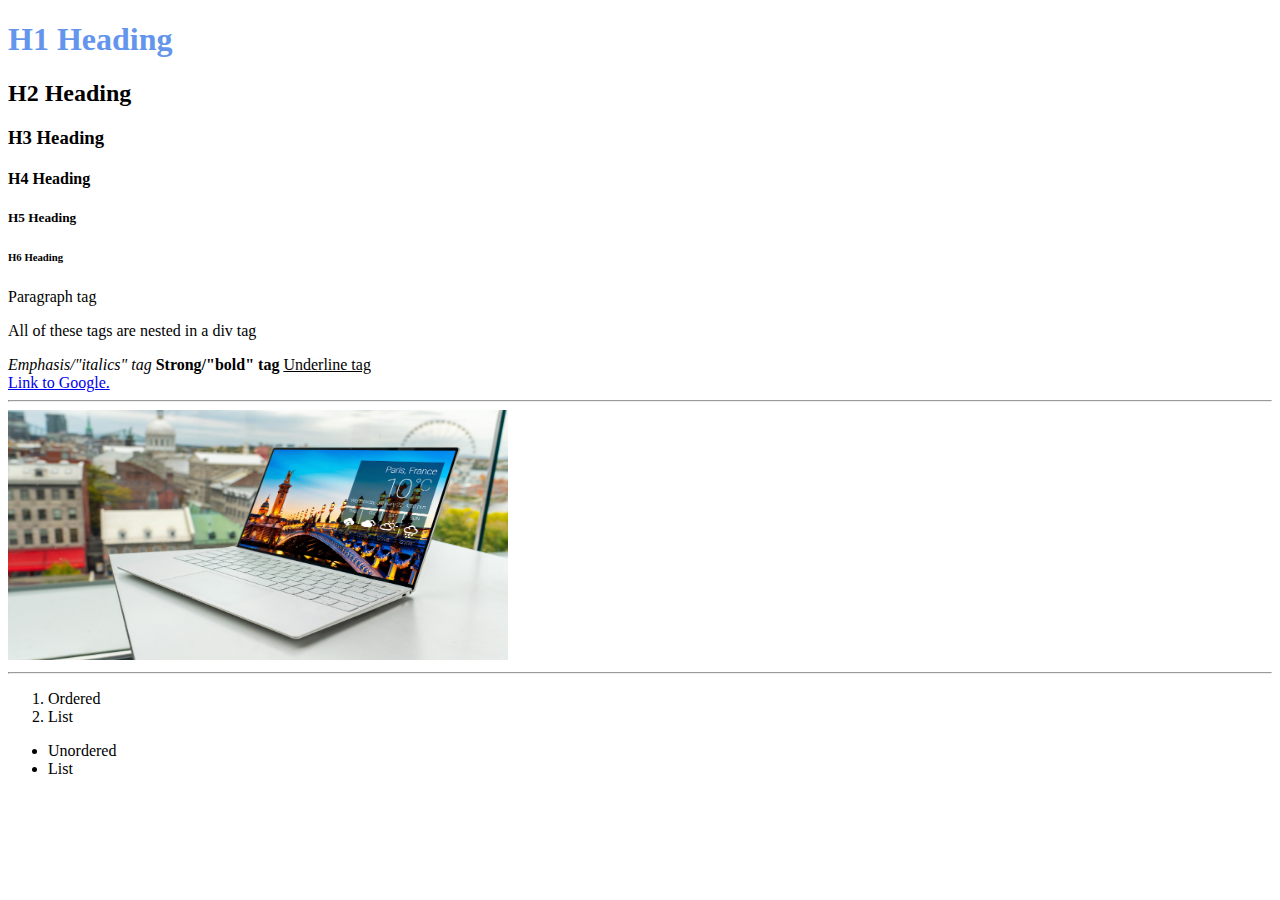
<file: bonus_skills/fullstack_web_dev_bootcamp/html_css_sections/index.html>
<!DOCTYPE html>
<html lang="en">
<head>
    <meta charset="UTF-8">
    <meta name="viewport" content="width=device-width, initial-scale=1.0">
    <link rel="stylesheet" href="./css/style.css">
    <title>HTML & CSS Sections</title>
</head>
<body>
    <h1>H1 Heading</h1>
    <h2>H2 Heading</h2>
    <h3>H3 Heading</h3>
    <h4>H4 Heading</h4>
    <h5>H5 Heading</h5>
    <h6>H6 Heading</h6>

    <p>Paragraph tag</p>

    <div>
        <p>All of these tags are nested in a div tag</p>
        <em>Emphasis/"italics" tag</em>
        <strong>Strong/"bold" tag</strong>
        <u>Underline tag</u>
    </div>

    <div>
        <a href="https://google.com" target="_blank">Link to Google.</a>
        <hr>
        <img src="./images/kalobs_image.jpg" alt="" width="500" height="250">
        <hr>

        <ol>
            <li>Ordered</li>
            <li>List</li>
        </ol>
        <ul>
            <li>Unordered</li>
            <li>List</li>
        </ul>
    </div>

</body>
</html>
</file>
<file: bonus_skills/fullstack_web_dev_bootcamp/html_css_sections/css/style.css>
h1 {
    color: cornflowerblue;
}
</file>
